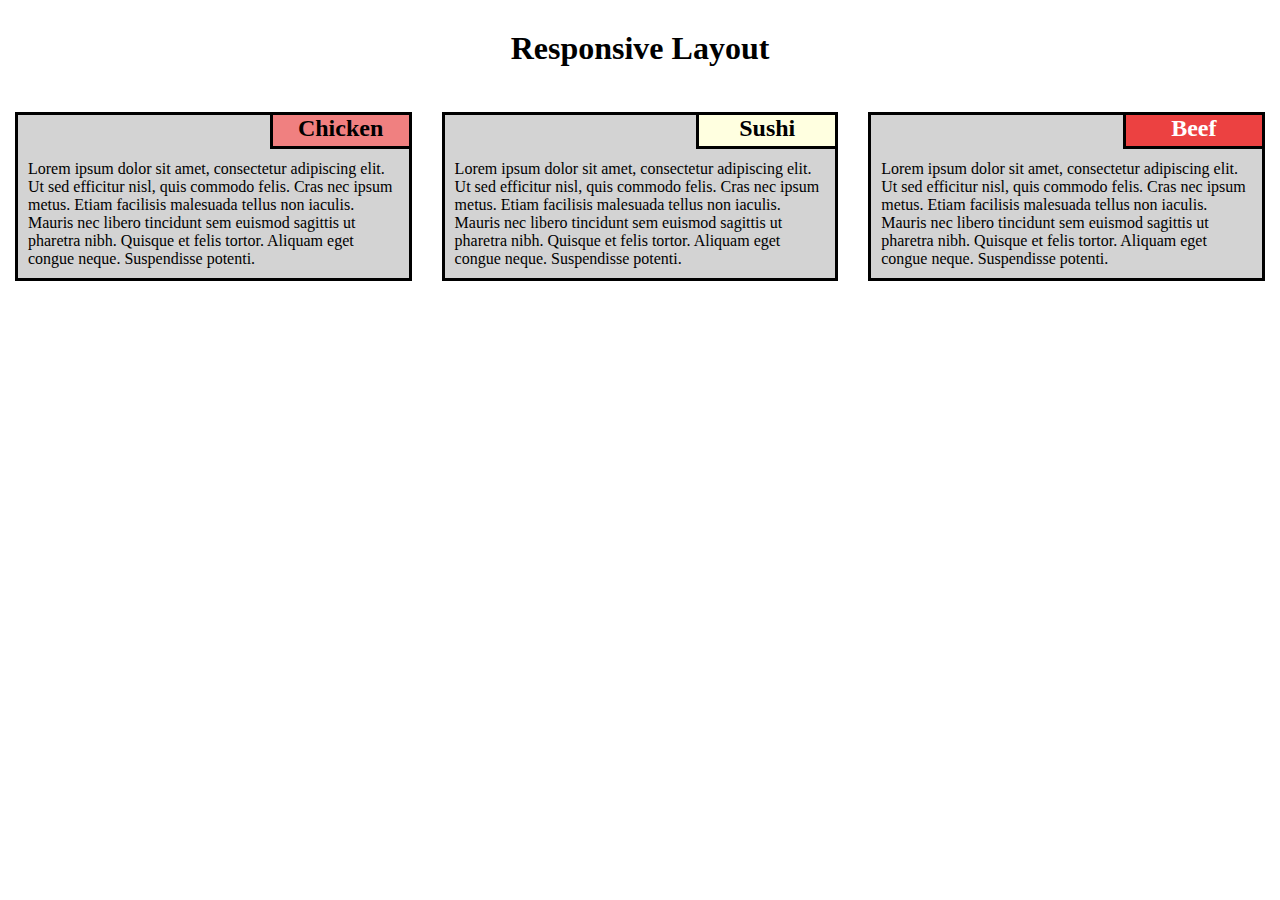
<file: mod2-sol/index.html>
<!DOCTYPE html>
<html>

<head>
    <meta charset="utf-8">
    <meta name="viewport" content="width=device-width, initial-scale=1">
    <link rel="stylesheet" href="css/style.css">
    <title>Assignment 2</title>
</head>

<body>
    <h1>Responsive Layout</h1>

    <div class="row">
        <div class="col-lg-4 col-md-6 col-sm-12">
            <div class="content">
                <h2 class="chicken">Chicken</h2>
                <p>Lorem ipsum dolor sit amet, consectetur adipiscing elit. Ut sed efficitur nisl, quis commodo felis.
                Cras nec ipsum metus. Etiam facilisis malesuada tellus non iaculis.
                Mauris nec libero tincidunt sem euismod sagittis ut pharetra nibh.
                Quisque et felis tortor. Aliquam eget congue neque. Suspendisse potenti.</p>
            </div>
        </div>
        <div class="col-lg-4 col-md-6 col-sm-12">
            <div class="content">
                <h2 class="sushi">Sushi</h2>
                <p>Lorem ipsum dolor sit amet, consectetur adipiscing elit. Ut sed efficitur nisl, quis commodo felis.
                Cras nec ipsum metus. Etiam facilisis malesuada tellus non iaculis.
                Mauris nec libero tincidunt sem euismod sagittis ut pharetra nibh.
                Quisque et felis tortor. Aliquam eget congue neque. Suspendisse potenti.</p>
            </div>
        </div>
        <div class="col-lg-4 col-md-12 col-sm-12">
            <div class="content">
                <h2 class="beef">Beef</h2>
                <p>Lorem ipsum dolor sit amet, consectetur adipiscing elit. Ut sed efficitur nisl, quis commodo felis.
                Cras nec ipsum metus. Etiam facilisis malesuada tellus non iaculis.
                Mauris nec libero tincidunt sem euismod sagittis ut pharetra nibh.
                Quisque et felis tortor. Aliquam eget congue neque. Suspendisse potenti.</p>
            </div>
        </div>
    </div>

</body>

</html>
</file>
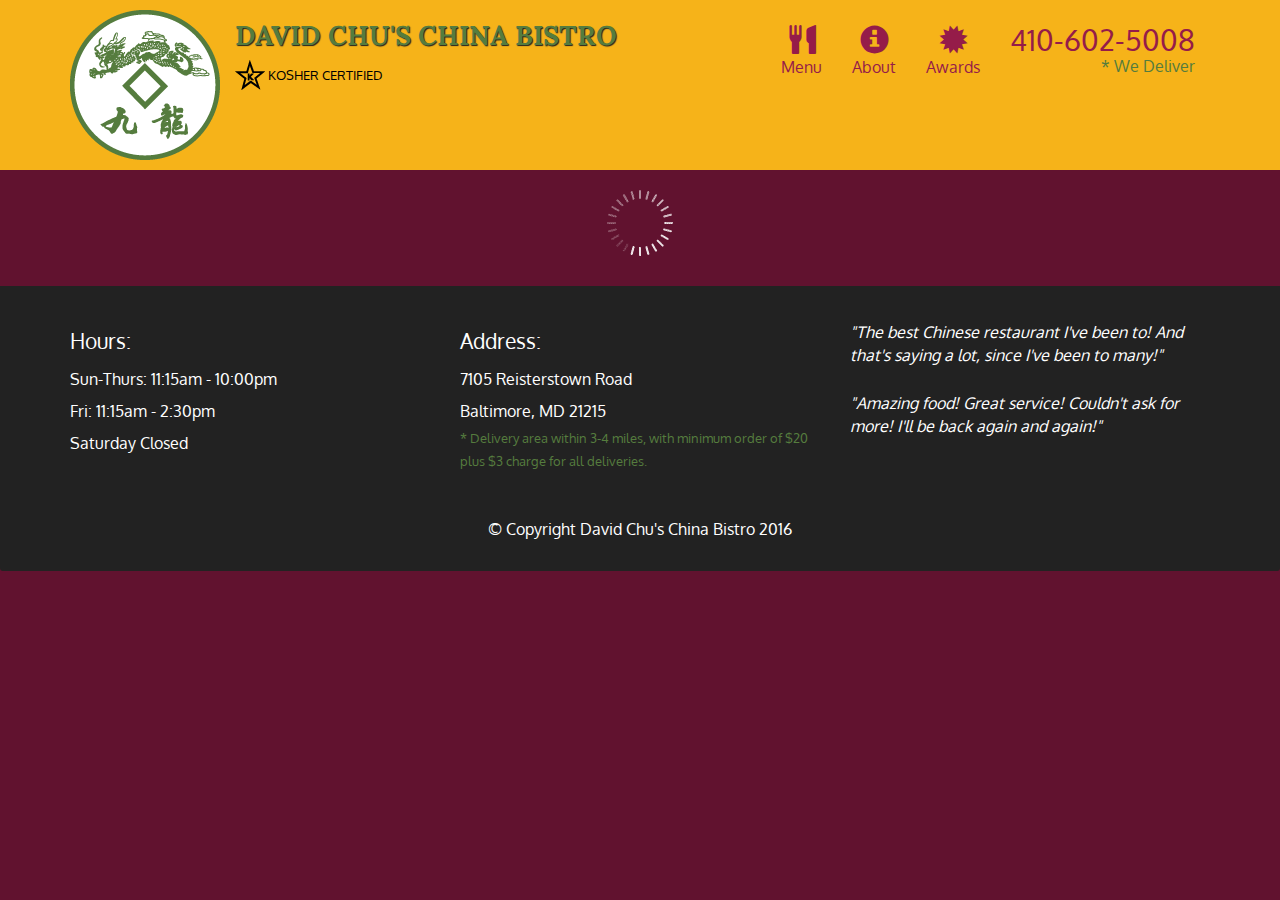
<file: mod5/index.html>
<!doctype html>
<html lang="en">
  <head>
    <meta charset="utf-8">
    <meta http-equiv="X-UA-Compatible" content="IE=edge">
    <meta name="viewport" content="width=device-width, initial-scale=1">
    <title>David Chu's China Bistro</title>
    <link rel="stylesheet" href="css/bootstrap.min.css">
    <link rel="stylesheet" href="css/styles.css">
    <link href='https://fonts.googleapis.com/css?family=Oxygen:400,300,700' rel='stylesheet' type='text/css'>
    <link href='https://fonts.googleapis.com/css?family=Lora' rel='stylesheet' type='text/css'>
  </head>
<body>
  <header>
    <nav id="header-nav" class="navbar navbar-default">
      <div class="container">
        <div class="navbar-header">
          <a href="index.html" class="pull-left visible-md visible-lg">
            <div id="logo-img" alt="Logo image"></div>
          </a>

          <div class="navbar-brand">
            <a href="index.html"><h1>David Chu's China Bistro</h1></a>
            <p>
              <img src="images/star-k-logo.png" alt="Kosher certification">
              <span>Kosher Certified</span>
            </p>
          </div>

          <button id="navbarToggle" type="button" class="navbar-toggle collapsed" data-toggle="collapse" data-target="#collapsable-nav" aria-expanded="false">
            <span class="sr-only">Toggle navigation</span>
            <span class="icon-bar"></span>
            <span class="icon-bar"></span>
            <span class="icon-bar"></span>
          </button>
        </div>
        
        <div id="collapsable-nav" class="collapse navbar-collapse">
           <ul id="nav-list" class="nav navbar-nav navbar-right">
            <li id="navHomeButton" class="visible-xs active">
              <a href="index.html">
                <span class="glyphicon glyphicon-home"></span> Home</a>
            </li>
            <li id="navMenuButton">
              <a href="#" onclick="$dc.loadMenuCategories();">
                <span class="glyphicon glyphicon-cutlery"></span><br class="hidden-xs"> Menu</a>
            </li>
            <li>
              <a href="#">
                <span class="glyphicon glyphicon-info-sign"></span><br class="hidden-xs"> About</a>
            </li>
            <li>
              <a href="#">
                <span class="glyphicon glyphicon-certificate"></span><br class="hidden-xs"> Awards</a>
            </li>
            <li id="phone" class="hidden-xs">
              <a href="tel:410-602-5008">
                <span>410-602-5008</span></a><div>* We Deliver</div>
            </li>
          </ul><!-- #nav-list -->
        </div><!-- .collapse .navbar-collapse -->
      </div><!-- .container -->
    </nav><!-- #header-nav -->
  </header>

  <div id="call-btn" class="visible-xs">
    <a class="btn" href="tel:410-602-5008">
    <span class="glyphicon glyphicon-earphone"></span>
    410-602-5008
    </a>
  </div>
  <div id="xs-deliver" class="text-center visible-xs">* We Deliver</div>

  <div id="main-content" class="container"></div>

  <footer class="panel-footer">
    <div class="container">
      <div class="row">
        <section id="hours" class="col-sm-4">
          <span>Hours:</span><br>
          Sun-Thurs: 11:15am - 10:00pm<br>
          Fri: 11:15am - 2:30pm<br>
          Saturday Closed
          <hr class="visible-xs">
        </section>
        <section id="address" class="col-sm-4">
          <span>Address:</span><br>
          7105 Reisterstown Road<br>
          Baltimore, MD 21215
          <p>* Delivery area within 3-4 miles, with minimum order of $20 plus $3 charge for all deliveries.</p>
          <hr class="visible-xs">
        </section>
        <section id="testimonials" class="col-sm-4">
          <p>"The best Chinese restaurant I've been to! And that's saying a lot, since I've been to many!"</p>
          <p>"Amazing food! Great service! Couldn't ask for more! I'll be back again and again!"</p>
        </section>
      </div>
      <div class="text-center">&copy; Copyright David Chu's China Bistro 2016</div>
    </div>
  </footer>

  <!-- jQuery (Bootstrap JS plugins depend on it) -->
  <script src="js/jquery-2.1.4.min.js"></script>
  <script src="js/bootstrap.min.js"></script>
  <script src="js/ajax-utils.js"></script>
  <script src="js/script.js"></script>
</body>
</html>
</file>
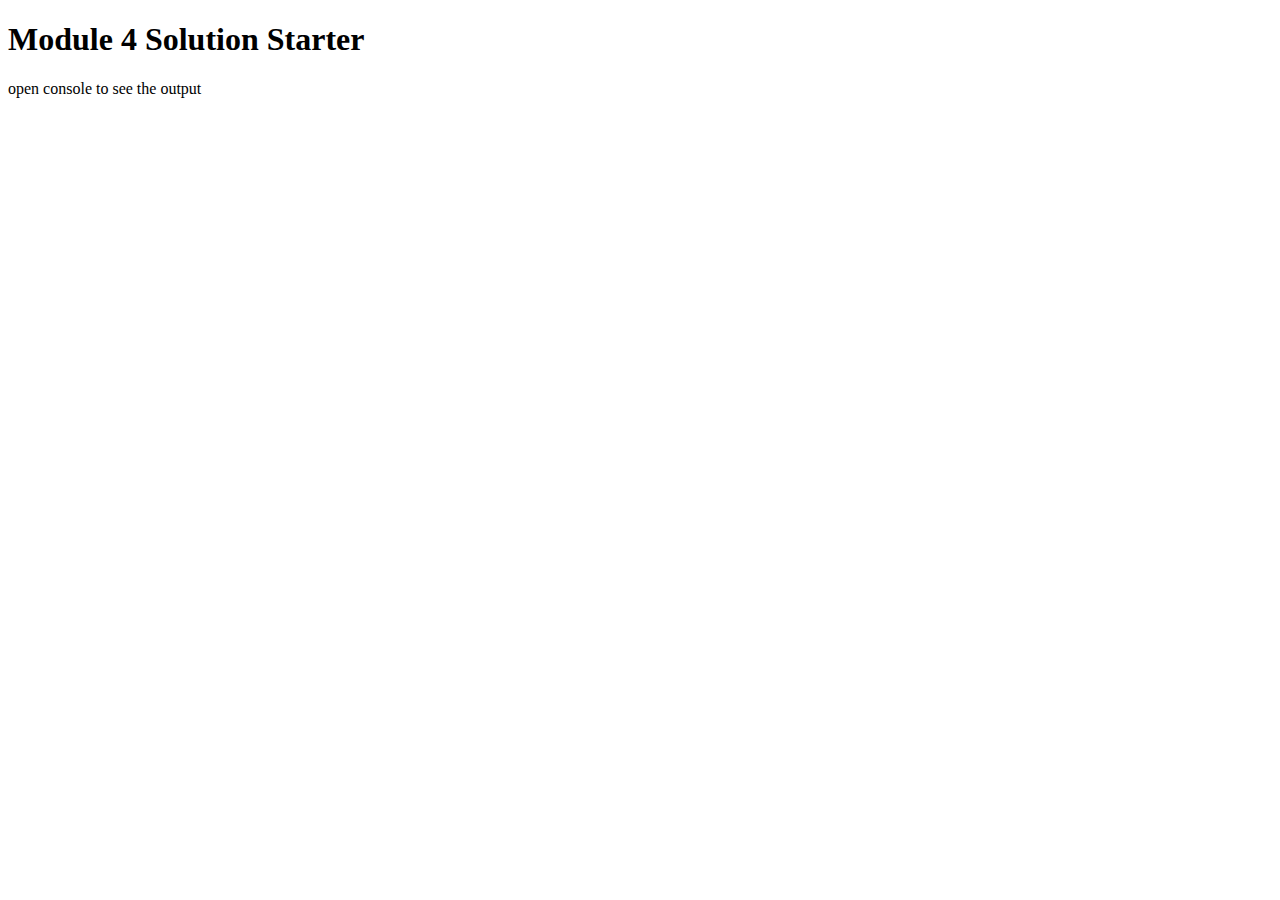
<file: module-4/index.html>
<!DOCTYPE html>
<html>
<head>
  <meta charset="utf-8">
  <title>Module 4 Solution Starter</title>
  <script src="SpeakHello.js"></script>
  <script src="SpeakGoodBye.js"></script>
  <script src="script.js"></script>
</head>
<body>
  <h1>Module 4 Solution Starter</h1>
  <p>open console to see the output</p>
</body>
</html>
</file>
<file: mod2-sol/css/style.css>
/********** Base styles **********/
* 
{
    box-sizing: border-box;
    margin: 0px;
    padding: 0px;
  }

  body {
    font-family: Tahoma;
    font-size: 100%;
  }

  h1 {
    margin: 30px;
    margin-bottom: 45px;
    text-align: center;
  }
  
  h2 {
      position: absolute;
      right: -1px;
      top: -1px;
      width: 140px;
      text-align: center;
      border-left: 3px solid black;
      border-bottom: 3px solid black;
      border-top: 1px solid black;
      border-right: 1px solid black;
      height: 35px;
      float: none;
  }
  
  .chicken {
    background-color: lightcoral;
  }

  .beef {
    background-color: rgb(236, 65, 65);
    color: white;
  }

  .sushi {
    background-color: lightyellow;
  }
  .content{
    position: relative;
    color: black;
    background-color: lightgrey;
    padding: 10px;
    padding-top: 45px;
    font-size: 100%;
    border:3px solid black;
    margin-left: 15px;
    margin-bottom: 15px;
    margin-right: 15px;
  }
  
  /* Simple Responsive Framework. */
  .row {
    width: 100%;
  }
  
  /********** Desktop devices only **********/
  @media (min-width: 992px) {
    .col-lg-1, .col-lg-2, .col-lg-3, .col-lg-4, .col-lg-5, .col-lg-6, .col-lg-7, .col-lg-8, .col-lg-9, .col-lg-10, .col-lg-11, .col-lg-12 {
      float: left;
      margin: auto;
    }
    .col-lg-1 {
      width: 8.33%;
    }
    .col-lg-2 {
      width: 16.66%;
    }
    .col-lg-3 {
      width: 25%;
    }
    .col-lg-4 {
      width: 33.33%;
    }
    .col-lg-5 {
      width: 41.66%;
    }
    .col-lg-6 {
      width: 50%;
    }
    .col-lg-7 {
      width: 58.33%;
    }
    .col-lg-8 {
      width: 66.66%;
    }
    .col-lg-9 {
      width: 74.99%;
    }
    .col-lg-10 {
      width: 83.33%;
    }
    .col-lg-11 {
      width: 91.66%;
    }
    .col-lg-12 {
      width: 100%;
    }
  }
  
  /********** Tablet devices only **********/
  @media (min-width: 768px) and (max-width: 991px) {
    .col-md-1, .col-md-2, .col-md-3, .col-md-4, .col-md-5, .col-md-6, .col-md-7, .col-md-8, .col-md-9, .col-md-10, .col-md-11, .col-md-12 {
      float: left;
      margin: auto;
    }
    .col-md-1 {
      width: 8.33%;
    }
    .col-md-2 {
      width: 16.66%;
    }
    .col-md-3 {
      width: 25%;
    }
    .col-md-4 {
      width: 33.33%;
    }
    .col-md-5 {
      width: 41.66%;
    }
    .col-md-6 {
      width: 50%;
    }
    .col-md-7 {
      width: 58.33%;
    }
    .col-md-8 {
      width: 66.66%;
    }
    .col-md-9 {
      width: 74.99%;
    }
    .col-md-10 {
      width: 83.33%;
    }
    .col-md-11 {
      width: 91.66%;
    }
    .col-md-12 {
      width: 100%;
    }
  }

  /********** Mobile devices only **********/
  @media (max-width: 767px) {
    .col-sm-1, .col-sm-2, .col-sm-3, .col-sm-4, .col-sm-5, .col-sm-6, .col-sm-7, .col-sm-8, .col-sm-9, .col-sm-10, .col-sm-11, .col-sm-12 {
      float: left;
      margin: auto;
    }
    .col-sm-1 {
      width: 8.33%;
    }
    .col-sm-2 {
      width: 16.66%;
    }
    .col-sm-3 {
      width: 25%;
    }
    .col-sm-4 {
      width: 33.33%;
    }
    .col-sm-5 {
      width: 41.66%;
    }
    .col-sm-6 {
      width: 50%;
    }
    .col-sm-7 {
      width: 58.33%;
    }
    .col-sm-8 {
      width: 66.66%;
    }
    .col-sm-9 {
      width: 74.99%;
    }
    .col-sm-10 {
      width: 83.33%;
    }
    .col-sm-11 {
      width: 91.66%;
    }
    .col-md-12 {
      width: 100%;
    }
  }
</file>
<file: mod5/css/styles.css>
body {
  font-size: 16px;
  color: #fff;
  background-color: #61122f;
  font-family: 'Oxygen', sans-serif;
}

/** HEADER **/
#header-nav {
  background-color: #f6b319;
  border-radius: 0;
  border: 0;
}

#logo-img {
  background: url('../images/restaurant-logo_large.png') no-repeat;
  width: 150px;
  height: 150px;
  margin: 10px 15px 10px 0;
}

.navbar-brand {
  padding-top: 25px;
}
.navbar-brand h1 { /* Restaurant name */
  font-family: 'Lora', serif;
  color: #557c3e;
  font-size: 1.5em;
  text-transform: uppercase;
  font-weight: bold;
  text-shadow: 1px 1px 1px #222;
  margin-top: 0;
  margin-bottom: 0;
  line-height: .75;
}
.navbar-brand a:hover, .navbar-brand a:focus {
  text-decoration: none;
}
.navbar-brand p { /* Kosher cert */
  color: #000;
  text-transform: uppercase;
  font-size: .7em;
  margin-top: 15px;
}
.navbar-brand p span { /* Star-K */
  vertical-align: middle;
}

#nav-list {
  margin-top: 10px;
}
#nav-list a {
  color: #951C49;
  text-align: center;
}
#nav-list a:hover {
  background: #E7E7E7;
}
#nav-list a span {
  font-size: 1.8em;
}

#phone {
  margin-top: 5px;
}
#phone a { /* Phone number */
  text-align: right;
  padding-bottom: 0;
}
#phone div { /* We Deliver */
  color: #557c3e;
  text-align: right;
  padding-right: 15px;
}

.navbar-header button.navbar-toggle, .navbar-header .icon-bar {
  border: 1px solid #61122f;
}
.navbar-header button.navbar-toggle {
  clear: both;
  margin-top: -30px;
}
/* END HEADER */

/* FOOTER */
.panel-footer {
  margin-top: 30px;
  padding-top: 35px;
  padding-bottom: 30px;
  background-color: #222;
  border-top: 0;
}
.panel-footer div.row {
  margin-bottom: 35px;
}
#hours, #address {
  line-height: 2;
}
#hours > span, #address > span {
  font-size: 1.3em;
}
#address p {
  color: #557c3e;
  font-size: .8em;
  line-height: 1.8;
}
#testimonials {
  font-style: italic;
}
#testimonials p:nth-child(2) {
  margin-top: 25px;
}
/* END FOOTER */



/* HOME PAGE */
.container .jumbotron {
  box-shadow: 0 0 50px #3F0C1F;
  border: 2px solid #3F0C1F;
}

#menu-tile, #specials-tile, #map-tile {
  height: 250px;
  width: 100%;
  margin-bottom: 15px;
  position: relative;
  border: 2px solid #3F0C1F;
  overflow: hidden;
}
#menu-tile:hover, #specials-tile:hover, #map-tile:hover {
  box-shadow: 0 1px 5px 1px #cccccc;
}
#menu-tile {
  background: url('../images/menu-tile.jpg') no-repeat;
  background-position: center;
}
#specials-tile {
  background: url('../images/specials-tile.jpg') no-repeat;
  background-position: center;
}
#menu-tile span, #specials-tile span, #map-tile span {
  position: absolute;
  bottom: 0;
  right: 0;
  width: 100%;
  text-align: center;
  font-size: 1.6em;
  text-transform: uppercase;
  background-color: #000;
  color: #fff;
  opacity: .8;
}
/* END HOME PAGE */

/* MENU CATEGORIES PAGE */
.category-tile { 
  position: relative;
  border: 2px solid #3F0C1F;
  overflow: hidden;
  width: 200px;
  height: 200px;
  margin: 0 auto 15px;
}
.category-tile span {
  position: absolute;
  bottom: 0;
  right: 0;
  width: 100%;
  text-align: center;
  font-size: 1.2em;
  text-transform: uppercase;
  background-color: #000;
  color: #fff;
  opacity: .8;
}
.category-tile:hover {
  box-shadow: 0 1px 5px 1px #cccccc;
}

#menu-categories-title + div {
  margin-bottom: 50px;
}
/* END MENU CATEGORIES PAGE */

/* SINGLE CATEGORY PAGE */
.menu-item-tile {
  margin-bottom: 25px;
}
.menu-item-tile hr {
  width: 80%;
}
.menu-item-tile .menu-item-price {
  font-size: 1.1em;
  text-align: right;
  margin-top: -15px;
  margin-right: -15px;
}
.menu-item-tile .menu-item-price span {
  font-size: .6em;
}
.menu-item-photo {
  position: relative;
  border: 2px solid #3F0C1F; 
  overflow: hidden;
  padding: 0;
  margin-right: -15px;
  margin-left: auto;
  margin-bottom: 20px;
  max-width: 250px;
}
.menu-item-photo div {
  position: absolute;
  bottom: 0;
  right: 0;
  width: 80px;
  background-color: #557c3e;
  text-align: center;
}
.menu-item-description {
  padding-right: 30px;
}
h3.menu-item-title {
  margin: 0 0 10px;
}
.menu-item-details {
  font-size: .9em;
  font-style: italic;
}
/* END SINGLE CATEGORY PAGE */


/********** Large devices only **********/
@media (min-width: 1200px) {
  .container .jumbotron {
    background: url('../images/jumbotron_1200.jpg') no-repeat;
    height: 675px;
  }
}

/********** Medium devices only **********/
@media (min-width: 992px) and (max-width: 1199px) {
  /* Header */
  #logo-img {
    background: url('../images/restaurant-logo_medium.png') no-repeat;
    width: 100px;
    height: 100px;
    margin: 5px 5px 5px 0;
  }
  /* End Header */

  /* Home Page */
  .container .jumbotron {
    background: url('../images/jumbotron_992.jpg') no-repeat;
    height: 558px;
  }
  /* End Home Page */
}

/********** Small devices only **********/
@media (min-width: 768px) and (max-width: 991px) {
  /* Home Page */
  .container .jumbotron {
    background: url('../images/jumbotron_768.jpg') no-repeat;
    height: 432px;
  }
  /* End Home Page */
}

/********** Extra small devices only **********/
@media (max-width: 767px) {
  /* Header */
  .navbar-brand {
    padding-top: 10px;
    height: 80px;
  }
  .navbar-brand h1 { /* Restaurant name */
    padding-top: 10px;
    font-size: 5vw; /* 1vw = 1% of viewport width */
  }
  .navbar-brand p { /* Kosher cert */
    font-size: .6em;
    margin-top: 12px;
  }
  .navbar-brand p img { /* Star-K */
    height: 20px;
  }

  #collapsable-nav a { /* Collapsed nav menu text */
    font-size: 1.2em;
  }
  #collapsable-nav a span { /* Collapsed nav menu glyph */
    font-size: 1em;
    margin-right: 5px;
  }

  #call-btn > a {
    font-size: 1.5em;
    display: block;
    margin: 0 20px;
    padding: 10px;
    border: 2px solid #fff;
    background-color: #f6b319;
    color: #951c49;
  }
  #xs-deliver {
    margin-top: 5px;
    font-size: .7em;
    letter-spacing: .1em;
    text-transform: uppercase;
  }
  /* End Header */

  /* Footer */
  .panel-footer section {
    margin-bottom: 30px;
    text-align: center;
  }
  .panel-footer section:nth-child(3) {
    margin-bottom: 0; /* margin already exists on the whole row */
  }
  .panel-footer section hr {
    width: 50%;
  }
  /* End Footer */

  /* Home Page */
  .container .jumbotron {
    margin-top: 30px;
    padding: 0;
  }
  #menu-tile, #specials-tile {
    width: 360px;
    margin: 0 auto 15px;
  }

  .menu-item-photo {
    margin-right: auto;
  }
  .menu-item-tile .menu-item-price {
    text-align: center;
  }
  .menu-item-description {
    text-align: center;;
  }
}


/********** Super extra small devices Only :-) (e.g., iPhone 4) **********/
@media (max-width: 479px) {
  /* Header */
  .navbar-brand h1 { /* Restaurant name */
    padding-top: 5px;
    font-size: 6vw;
  }
  /* End Header */
  
  /* Home page */
  #menu-tile, #specials-tile {
    width: 280px;
    margin: 0 auto 15px;
  }

  .col-xxs-12 {
    position: relative;
    min-height: 1px;
    padding-right: 15px;
    padding-left: 15px;
    float: left;
    width: 100%;
  }
}
</file>
